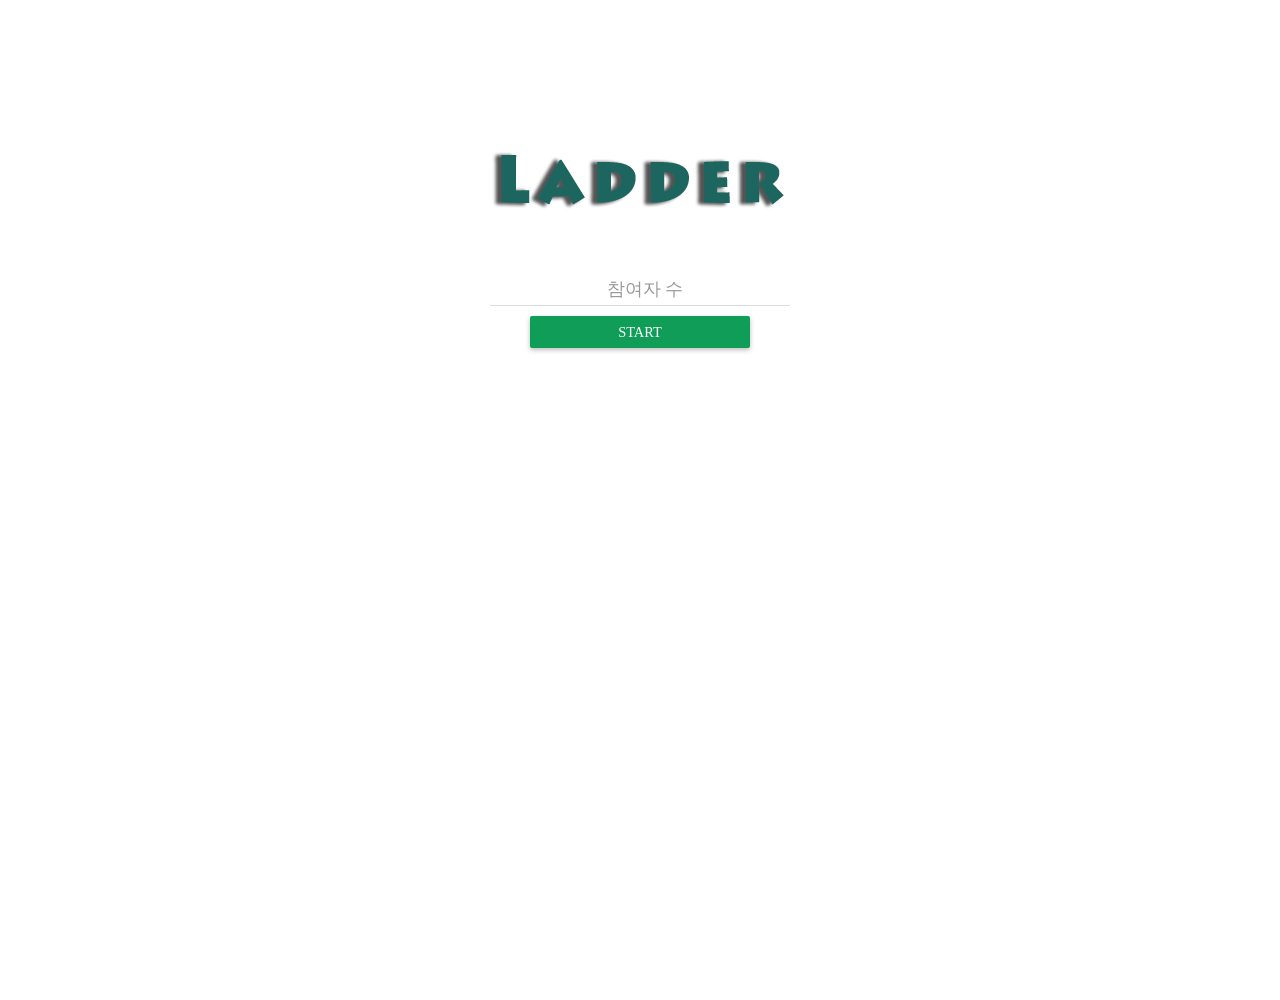
<file: WebProject/WebContent/ladder/ladder_advice/index.html>
<html>
<head>
    <title></title>
    <meta charset=utf-8>
    <meta name=description content="">
    <meta name="viewport" content="width=device-width, initial-scale=1.0, maximum-scale=1.0, user-scalable=0" />
    <link rel="import" href="http://www.polymer-project.org/components/paper-ripple/paper-ripple.html">
    <link rel="stylesheet" type="text/css" href="style.css">
    <link rel="stylesheet" type="text/css" href=" meterial.css">
    <script src="./jquery-2.1.3.min.js"></script>
</head>
<body>
    <div class="landing" id="landing">
       <div class="start-form">
            <div class="landing-form">
                <div class="group">      
                  <input type="text" name="member" required>
                  <span class="highlight"></span>
                  <span class="bar"></span>
                  <label>참여자 수</label>
                    <div  id="button" class="button raised green">
                      <div  class="center" fit>START</div>
                      <paper-ripple fit></paper-ripple>
                    </div>
                </div>
            </div>
       </div>
    </div>
    <div id="ladder" class="ladder">
        <div class="dim"></div>
         <canvas class="ladder_canvas" id="ladder_canvas"></canvas>
    </div>
    <div class="btnAdd"> 
      <input type="button" id="startButton" style=" margin: 0 auto; background-color: white;" value="실행" >
    </div>
<script src="./ladder.js"></script>
</body>
</html>
</file>
<file: WebProject/WebContent/ladder/ladder_advice/style.css>
/* http://meyerweb.com/eric/tools/css/reset/ 
   v2.0 | 20110126
   License: none (public domain)
*/

html, body, div, span, applet, object, iframe,
h1, h2, h3, h4, h5, h6, p, blockquote, pre,
a, abbr, acronym, address, big, cite, code,
del, dfn, em, img, ins, kbd, q, s, samp,
small, strike, strong, sub, sup, tt, var,
b, u, i, center,
dl, dt, dd, ol, ul, li,
fieldset, form, label, legend,
table, caption, tbody, tfoot, thead, tr, th, td,
article, aside, canvas, details, embed, 
figure, figcaption, footer, header, hgroup, 
menu, nav, output, ruby, section, summary,
time, mark, audio, video {
    margin: 0;
    padding: 0;
    border: 0;
    font-size: 100%;
    font: inherit;
    vertical-align: baseline;
}
/* HTML5 display-role reset for older browsers */
article, aside, details, figcaption, figure, 
footer, header, hgroup, menu, nav, section {
    display: block;
}
body {
    line-height: 1;
}
ol, ul {
    list-style: none;
}
blockquote, q {
    quotes: none;
}
blockquote:before, blockquote:after,
q:before, q:after {
    content: '';
    content: none;
}
table {
    border-collapse: collapse;
    border-spacing: 0;
}
html, body{
    width:100%;
    height: 100%;
}
.landing{
    width: 100%;
    height: 100%;
    background-color: #fff;
    position: fixed;
    top: 0;
    left: 0;
    z-index: 999;
    -webkit-transition: opacity .3s ease-in-out;
    -moz-transition: opacity .3s ease-in-out;
    -o-transition: opacity .3s ease-in-out;
    transition: opacity .3s ease-in-out;
}   

.ladder_canvas{
    z-index: 999;
}
.ladder{
    position: relative;
    margin: 100px auto;
    z-index: 0;
}
.node{
    width: 0px;
    height: 0px;
    background-color: #000;
}
.ladder table{
    position: absolute;
    top:2;
    left: 1;
    z-index: -99;
}
.user-wrap{
    width: 60px;
    position: absolute;
    top : -52px;
    text-align: center;
}
.user-wrap input{
    width:100%;
    height: 20px;
    text-align: center;
    border-radius:3px;
    border: 1px solid #ddd;    
}
.user-wrap button{
    margin: 5px 0 0 0;    
    border:0;
    width: 20px;
    height: 20px;
    border-radius: 10px;
    text-align: center;
    line-height: 20px;
    font-weight: bolder;
    color: #fff;
    cursor: pointer;
    outline: 0;
}
.answer-wrap{
        width: 60px;
        position: absolute;
        bottom : -45px;
        text-align: center;
}
.answer-wrap input{
    width:100%;
    height: 20px;
    text-align: center;
    border-radius:3px;
    border: 1px solid #ddd;
}
.answer-wrap p{
    width: 100%;
    height: 20px;
   font-weight: bold;
    font-size: 0.8em;
    line-height: 20px;
}

.start-form{
    width:300px;
    height: 400px;
    background-image: url("bg.png") ;
    background-repeat: no-repeat;
    background-position: 50% 30%;
    margin: 0 auto;
    text-align: center;
    position: relative;
}
.landing-form{
    position: absolute;
    top:270px;
}
.landing-form input{
    text-align: center;
    border-bottom: 1px solid #ddd;
}
.landing-form label{
    display: block;
    width: 100%;
}
.landing-form .button{
    margin-top: 10px;
    width: 220px;
}
.dim{
    width: 100%;
    height: 100%;
    /*background-color: #fff;*/
    position: absolute;
    top: 0;
    left: 0;
}
</file>
<file: WebProject/WebContent/ladder/ladder_advice/meterial.css>
/* Button */
    .button {
      display: inline-block;
      position: relative;
      width: 120px;
      height: 32px;
      line-height: 32px;
      border-radius: 2px;
      font-size: 0.9em;
      background-color: #fff;
      color: #646464;
    }
    
    .button > paper-ripple {
      border-radius: 2px;
      overflow: hidden;
    }
    
    .button.green {
      background-color: #0f9d58;
      color: #fff;
    }
    
    .button.raised {
      transition: box-shadow 0.2s cubic-bezier(0.4, 0, 0.2, 1);
      transition-delay: 0.2s;
      box-shadow: 0 2px 5px 0 rgba(0, 0, 0, 0.26);
    }
    
    .button.raised:active {
      box-shadow: 0 8px 17px 0 rgba(0, 0, 0, 0.2);
      transition-delay: 0s;
    }
    
    
    /* Misc */
    .center {
      text-align: center;
    }
    
    .label {
      padding: 0 16px;
    }
    
    .label-blue {
      color: #4285f4; 
    }
    
    .label-red {
      color: #d23f31; 
    }
    .group            { 
  position:relative; 
  margin-bottom:45px; 
}
input               {
  padding:10px 10px 10px 5px;
  display:block;
  width:300px;
  border:none;
  border-bottom:1px solid #757575;
}
input:focus         { outline:none; }

/* LABEL ======================================= */
label                {
  color:#999; 
  font-size:18px;
  font-weight:normal;
  position:absolute;
  pointer-events:none;
  left:5px;
  top:10px;
  transition:0.2s ease all; 
  -moz-transition:0.2s ease all; 
  -webkit-transition:0.2s ease all;
}

/* active state */
input:focus ~ label, input:valid ~ label        {
  top:-20px;
  font-size:14px;
  color:#52ae87;
}

/* BOTTOM BARS ================================= */
.bar    { position:relative; display:block; width:300px; }
.bar:before, .bar:after     {
  content:'';
  height:2px; 
  width:0;
  bottom:1px; 
  position:absolute;
  background:#52ae87; 
  transition:0.2s ease all; 
  -moz-transition:0.2s ease all; 
  -webkit-transition:0.2s ease all;
}
.bar:before {
  left:50%;
}
.bar:after {
  right:50%; 
}

/* active state */
input:focus ~ .bar:before, input:focus ~ .bar:after {
  width:50%;
}

/* HIGHLIGHTER ================================== */
.highlight {
  position:absolute;
  height:60%; 
  width:100px; 
  top:25%; 
  left:0;
  pointer-events:none;
  opacity:0.5;
}

/* active state */
input:focus ~ .highlight {
  -webkit-animation:inputHighlighter 0.3s ease;
  -moz-animation:inputHighlighter 0.3s ease;
  animation:inputHighlighter 0.3s ease;
}

/* ANIMATIONS ================ */
@-webkit-keyframes inputHighlighter {
    from { background:#52ae87; }
  to    { width:0; background:transparent; }
}
@-moz-keyframes inputHighlighter {
    from { background:#52ae87; }
  to    { width:0; background:transparent; }
}
@keyframes inputHighlighter {
    from { background:#52ae87; }
  to    { width:0; background:transparent; }
}
</file>
